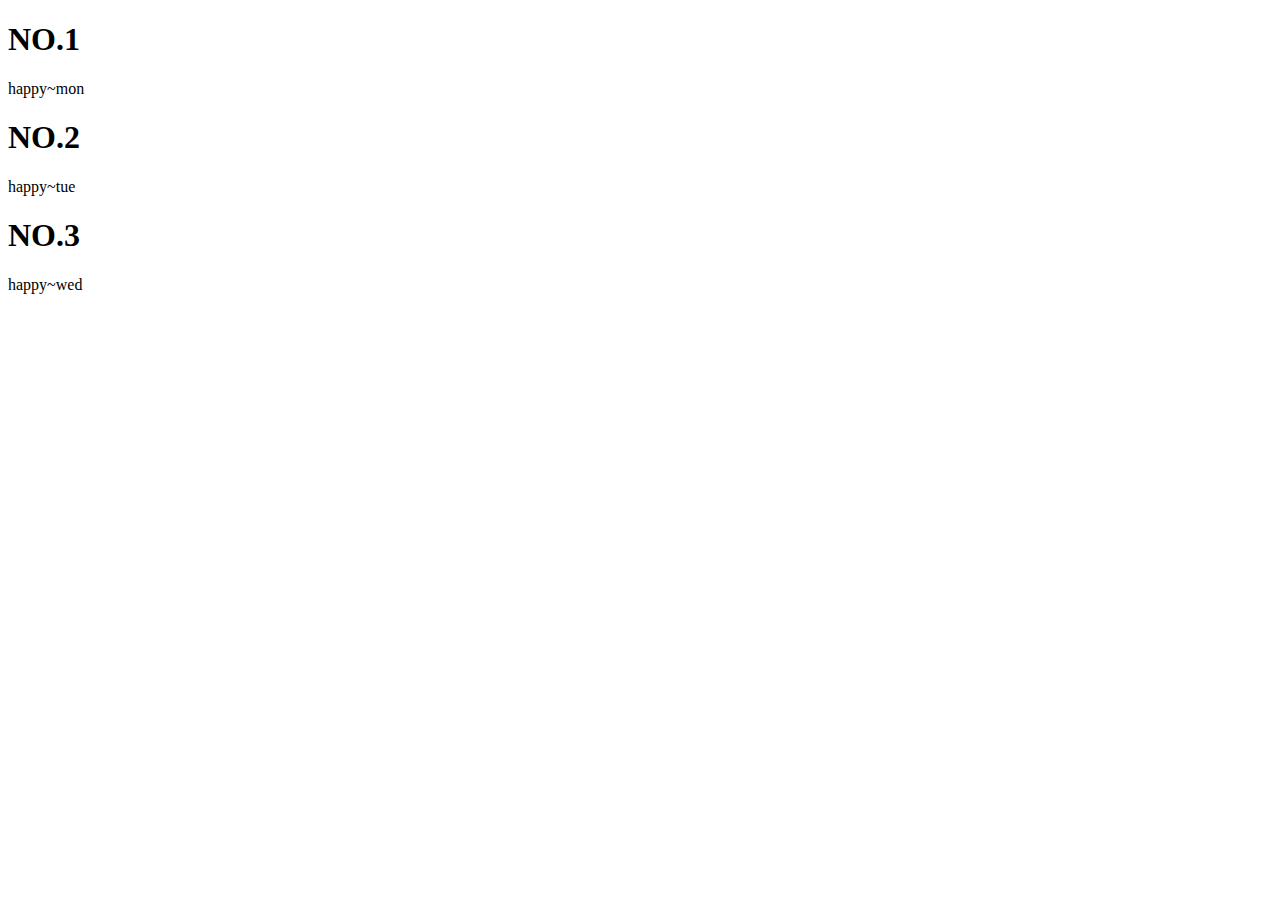
<file: index.html>
<!DOCTYPE html>
<html lang="en">
<head>
    <meta charset="UTF-8">
    <meta name="viewport" content="width=device-width, initial-scale=1.0">
    <title>Document</title>
</head>
<body>
    <!--main1-->
    <h1>NO.1</h1>
    <p>
        happy~mon
    </p>

    <!--main2-->
    <h1>NO.2</h1>
    <p>
        happy~tue
    </p>

    <!--main3-->
    <h1>NO.3</h1>
    <p>
        happy~wed
    </p>
</body>
</html>
</file>
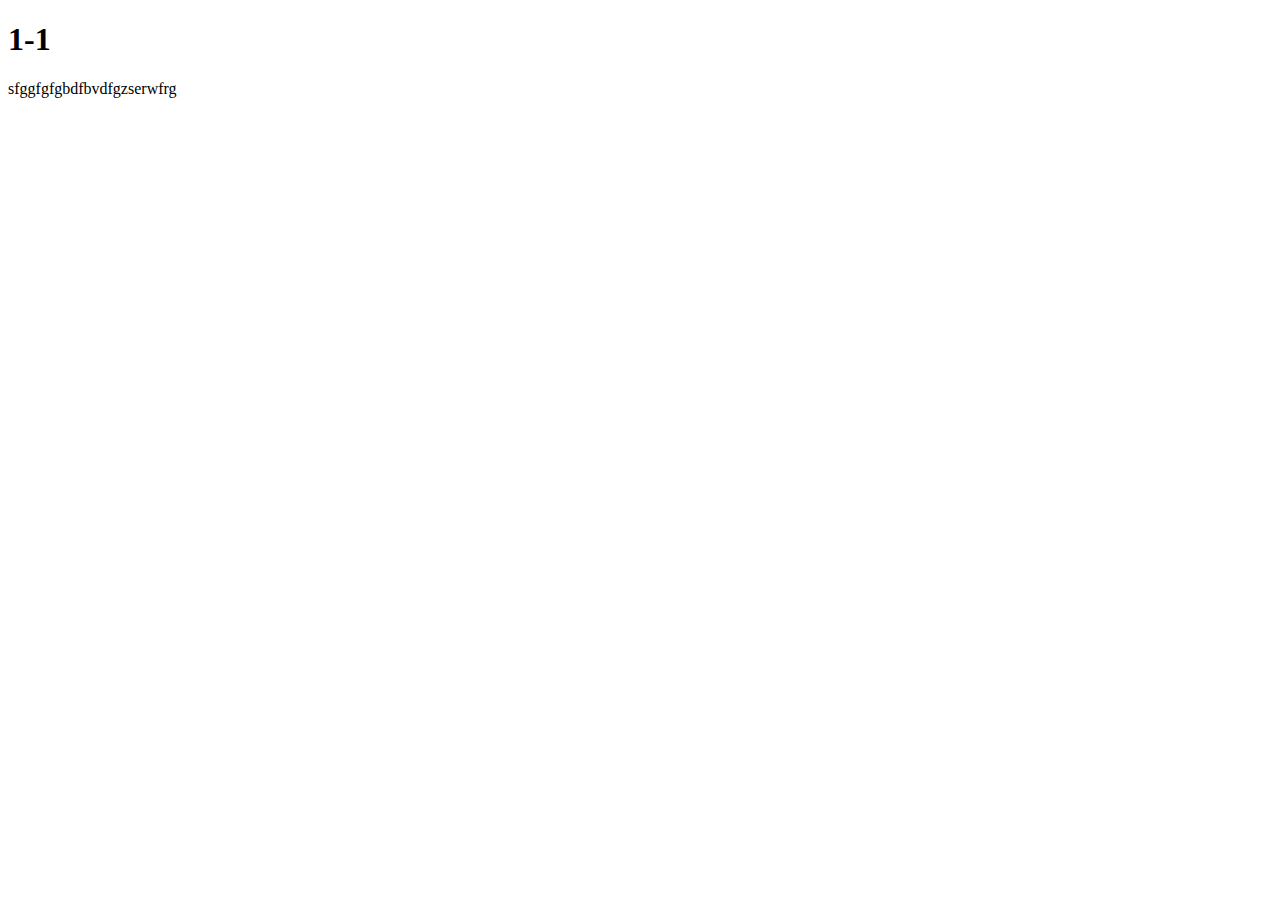
<file: branch1.html>
<!DOCTYPE html>
<html lang="en">
<head>
    <meta charset="UTF-8">
    <meta name="viewport" content="width=device-width, initial-scale=1.0">
    <title>Document</title>
</head>
<body>
    <!-- branch_1-1 -->
    <h1>1-1</h1>
    <p>
        sfggfgfgbdfbvdfgzserwfrg
    </p>
</body>
</html>
</file>
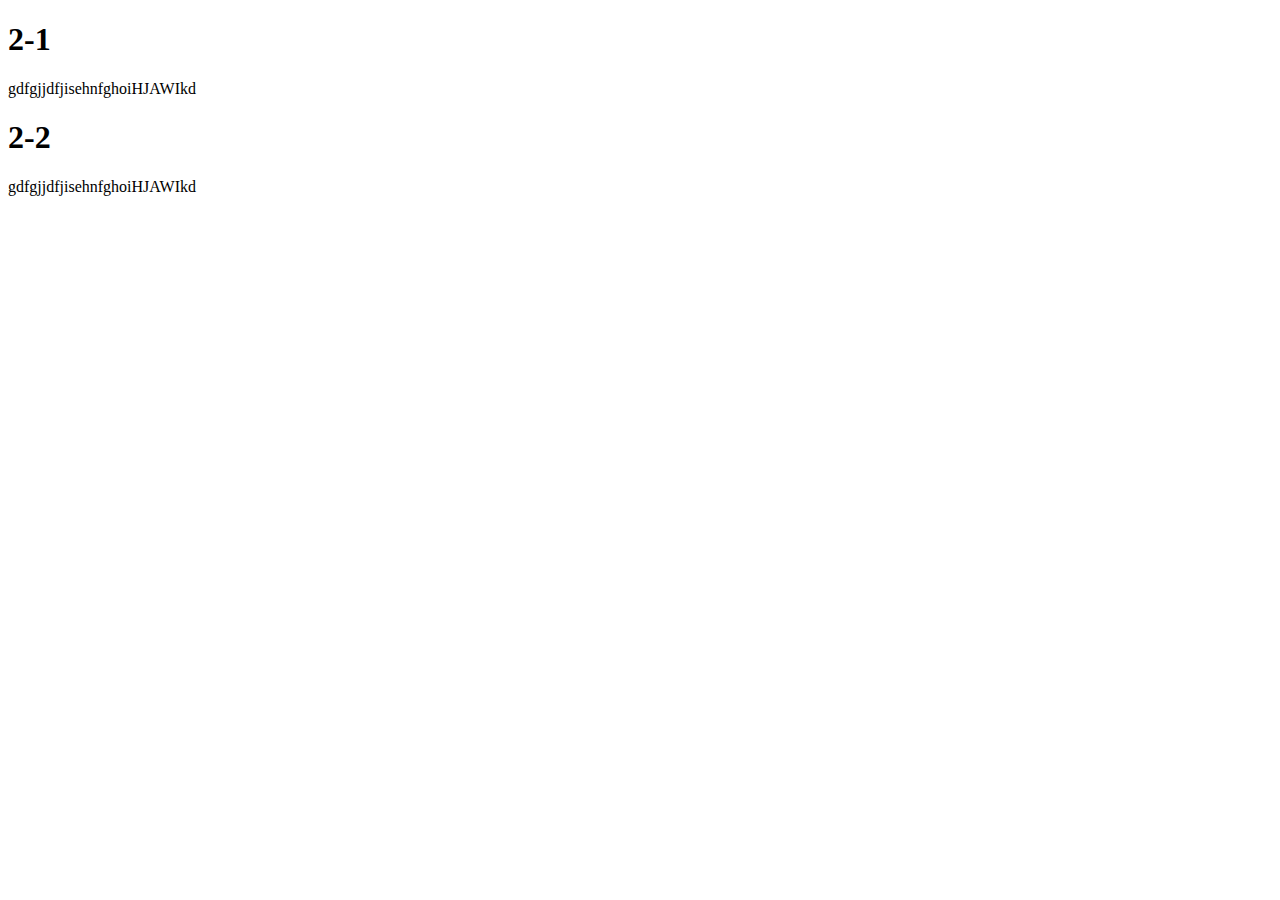
<file: branch2.htm>
<!DOCTYPE html>
<html lang="en">
<head>
    <meta charset="UTF-8">
    <meta name="viewport" content="width=device-width, initial-scale=1.0">
    <title>Document</title>
</head>
<body>
    <!-- branch_2-1 -->
    <h1>2-1</h1>
    <p>
        gdfgjjdfjisehnfghoiHJAWIkd
    </p>

    <!-- branch_2-2 -->
    <h1>2-2</h1>
    <p>
        gdfgjjdfjisehnfghoiHJAWIkd
    </p>
</body>
</html>
</file>
